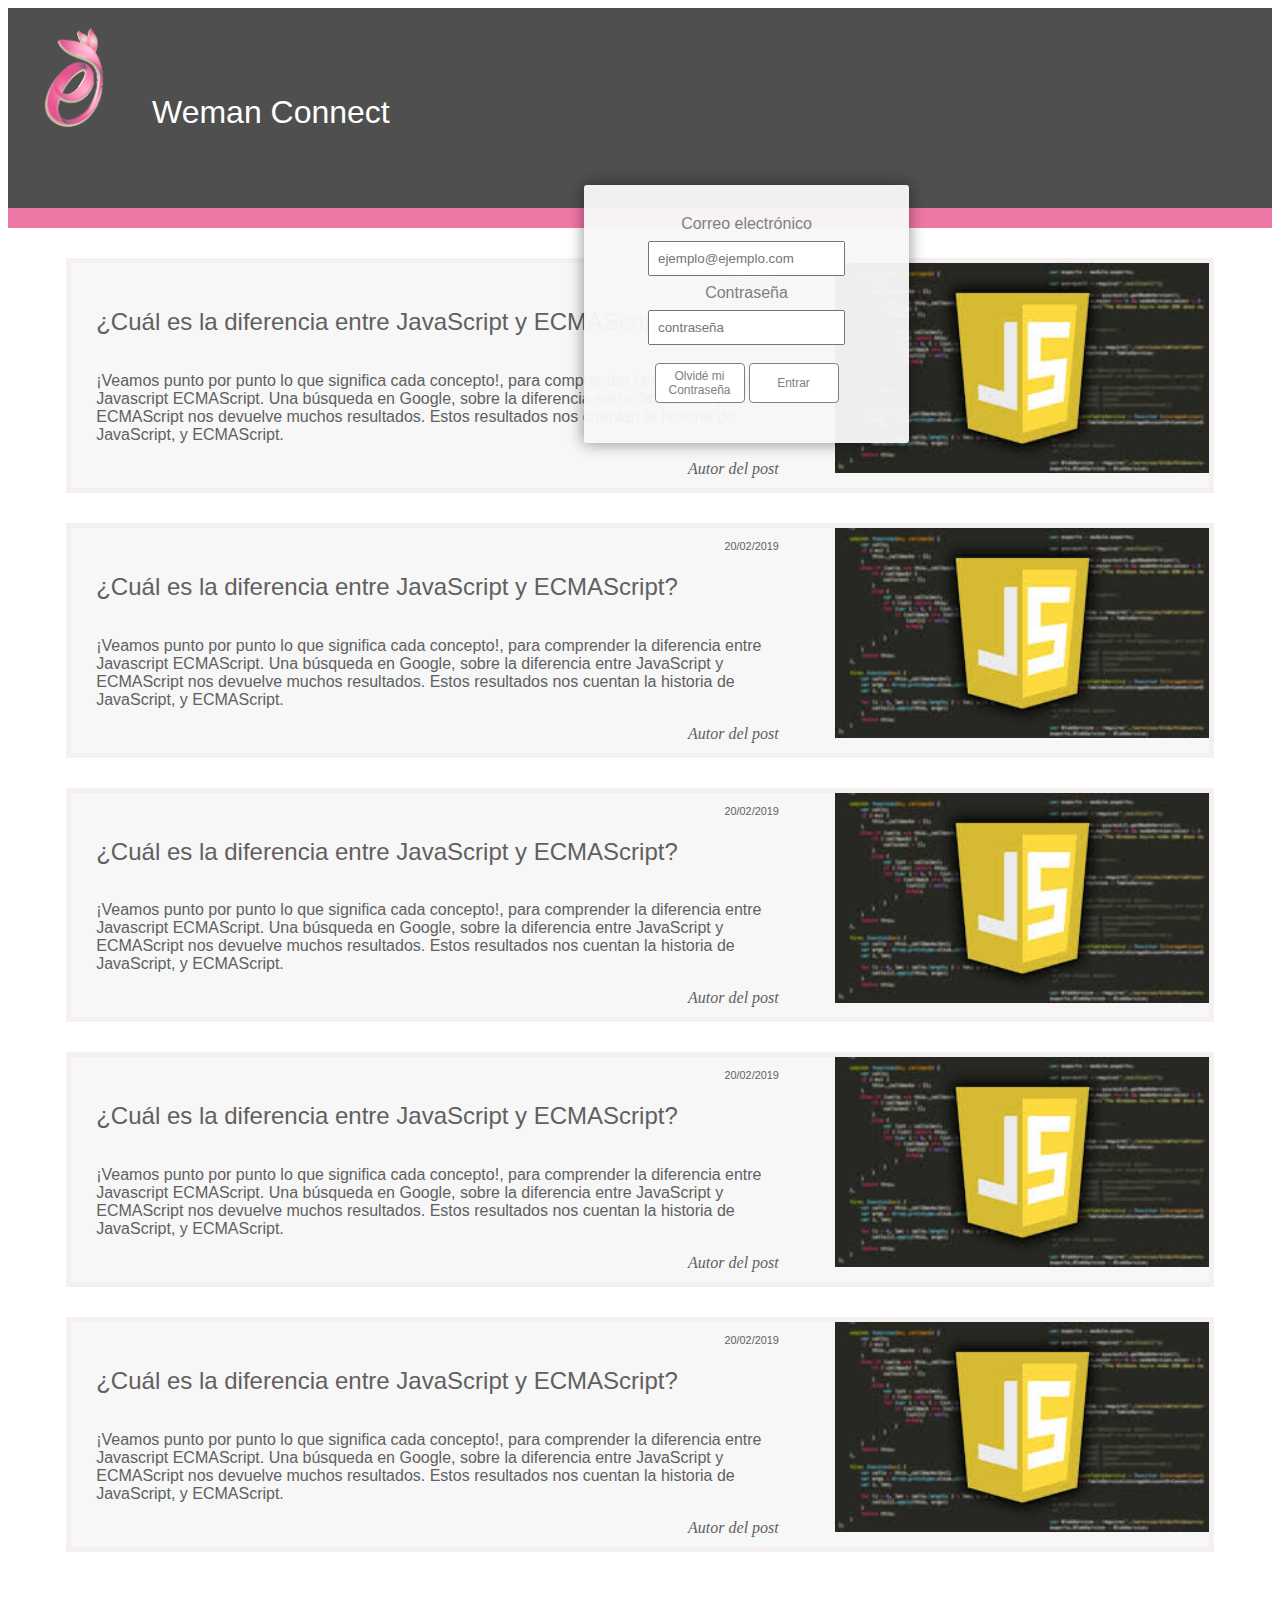
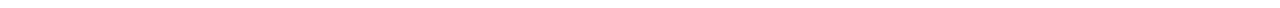
<file: index.html>
<!DOCTYPE html>
<html>

<head>
    <meta charset="utf-8" name="viewport" content="width=device-width, initial-scale=1">
    <link href="https://fonts.googleapis.com/css?family=Lora:400i|Monserrat" rel="stylesheet">
    <link rel="stylesheet" href="css/styles.css" type="text/css">
    <link rel="stylesheet" href="https://use.fontawesome.com/releases/v5.8.2/css/all.css"
        integrity="sha384-oS3vJWv+0UjzBfQzYUhtDYW+Pj2yciDJxpsK1OYPAYjqT085Qq/1cq5FLXAZQ7Ay" crossorigin="anonymous">
    <title>Blog | Weman Connect </title>
</head>

<body>
    <div class="header">
        <img id="logo" src="img/logo.png">
        <h1 class="title">Weman Connect</h1>
        <i class="far fa-user-circle fa-3x user"></i>
        <i class="fas fa-share-alt fa-2x share"></i>
    </div>
    <div class="divisor"></div>
    <div style="width: 100%;">
        <div class="login">
            <div>
                <label class="labels">Correo electrónico</label>
            </div>
            <div>
                <input class="field" type="email" name="email" placeholder="ejemplo@ejemplo.com">
            </div>
            <div>
                <label class="labels">Contraseña</label>
            </div>
            <div>
                <input class="field" type="password" name="password" placeholder="contraseña">
            </div>
            <button class="button" type="button">Olvidé mi Contraseña</button>
            <button class="button" type="button">Entrar</button>
        </div>
    </div>
    
    <!-- <div class="new-post-container">
        <h2 class="new-post-title" style="text-align: left;">Publicar nueva entrada</h2>
        <div class="field-group">
            <div class="field-container">
                <input class="publish" type="text" name="tituloEntrada" size="60" placeholder="Tìtulo de la entrada">
                <textarea class="publish" type="text" name="Entrada" style="height: 60px;"> </textarea>
            </div>
            <div class="download-field">
                <button class="button-pub" type="button">Publicar</button>
                <input type="file"class="file" >
            </div>
        </div>
    </div> -->
    <script type="text/javascript">
        var veces = 5;
        var codigo = '\
        <div class="post-container"> \
        <div class="post">\
            <div class="date-container"><small>20/02/2019</small></div>\
            <h2 class="post-title">¿Cuál es la diferencia entre JavaScript y ECMAScript?</h2>\
            <p>¡Veamos punto por punto lo que significa cada concepto!, para comprender la diferencia entre Javascript\
                ECMAScript. Una búsqueda en Google, sobre la diferencia entre JavaScript y ECMAScript nos devuelve\
                muchos resultados.\
                Estos resultados nos cuentan la historia de JavaScript, y ECMAScript.</p>\
            <em class="autor">Autor del post</em>\
            </div>\
            <div class="image">\
                <img class="img-post" src="img/javascript.jpg">\
                </div>\
    </div>';
        for (let i = 0; i < veces; i++) {
            document.write(codigo);
        }
    </script>


    <br />


</body>

</html>
</file>
<file: css/styles.css>
.autor{
    text-align: right;
}


/*Header*/
.divisor{
    background-color:#ef77a6;
    height: 20px;
    width: 100%;
}
.header{
    background-color:#000000b0;
    height: 200px;
    width: 100%;
}

.user {
    float: right;
    margin: 50px 50px 50px 20px;
    color: #fff;
}

.share{
    float: right;
    margin: 60px 20px;
    color: #fff;
}

#logo{
    width:100%;
    max-width:100px;
    padding: 20px;
}
/*Post-container*/


.post-container{
    background-color: #efefef7a;
    border: 5px solid #ef77a60f;
    margin: 30px auto;
    overflow: auto;
    width: 90%;
}

.autor {
    float: right;
}

.img-post {
    height: 210px;
}

.image{
    vertical-align: top;
    max-width: 100%;
    height: auto;
    float: right;
}


.post{
    color: #616060;
    display: inline-block;
    margin: 0px 15px 0px 15px;
    padding: 10px;
    width: 60%;
}
p{
    font-family: 'Montserrat', sans-serif;
    font-weight: 300;
}
.date-container{
    text-align: right;
    font-family: 'Montserrat', sans-serif;
    font-weight: 300;
    font-size: 13px;  
}

.post-title{
    display:inline-block;
    font-family: 'Montserrat', sans-serif;
    font-weight: 400;   
}

.title{
    color: #fff;
    display: inline-block;
    font-family: 'Montserrat', sans-serif;
    font-weight: 100;
    padding-top: 20px;
    vertical-align: bottom;
}

/* Login */
.button{
    display: inline-block;
    border-radius: 4px;
    background-color: #ffffff;
    border: 1px solid gray;
    color: gray;
    text-align: center;
    font-size: 12px;
    padding: 5px;
    transition: all 0.5s;
    cursor: pointer;
    height: 40px;
    margin-top: 10px;
    vertical-align: middle;
    width: 90px;
}

.login{
    background: #f7f7f7f5;
    border: 0 none;
    border-radius: 3px;
    box-shadow: 0 0 15px 1px rgba(0, 0, 0, 0.4);
    box-sizing: border-box;
    padding: 30px;
    text-align: center;
    width: 325px;
    position: absolute;
    z-index: 100;
    margin-left: 45%;
    top: 185px;
    height: 258px;
}

.field {
    margin-top: 8px;
    margin-bottom: 8px;
    padding: 8px;
}
.labels{
    color: gray;
    font-family: 'Montserrat', sans-serif;
    font-weight: 200;
}

/*New-post-container*/
.button-pub{
    display: inline-block;
    border-radius: 4px;
    background-color: #ffffff;
    border: 1px solid gray;
    color: gray;
    font-size: 12px;
    padding: 0px;
    transition: all 0.5s;
    cursor: pointer;
    height: 30px;
    margin-top: 7px;
    margin-bottom: 20px;
    width: 40%;
}
.new-post-container{
    background: #f7f7f7f5;
    border: 0 none;
    border-radius: 3px;
    box-shadow: 0 0 15px 1px rgba(0, 0, 0, 0.4);
    box-sizing: border-box;
    padding: 30px;
    z-index: 100;
    margin: -6% 30%;
    position: absolute;
    text-align: center;
    width: 900px;
}
.field-group{
    display: flex;
}
.file{
    margin-left: 35px;
    margin-top: 10px;
}
.new-post-title{
    color: gray;
    font-family: 'Montserrat', sans-serif;
    font-weight: 200;
}

.publish{
    width: 100%;
    margin-top: 8px;
    margin-bottom: 8px;
    padding: 8px;
}

.field-container{
    display: inline;
}

.download-field{
    display: inline;
}


@media (max-width: 600px){
    .post{
        width: 100%;
    }
    .image{
        width: 100%;
    }
  
    .title{
        display:none;
    }

}
</file>
